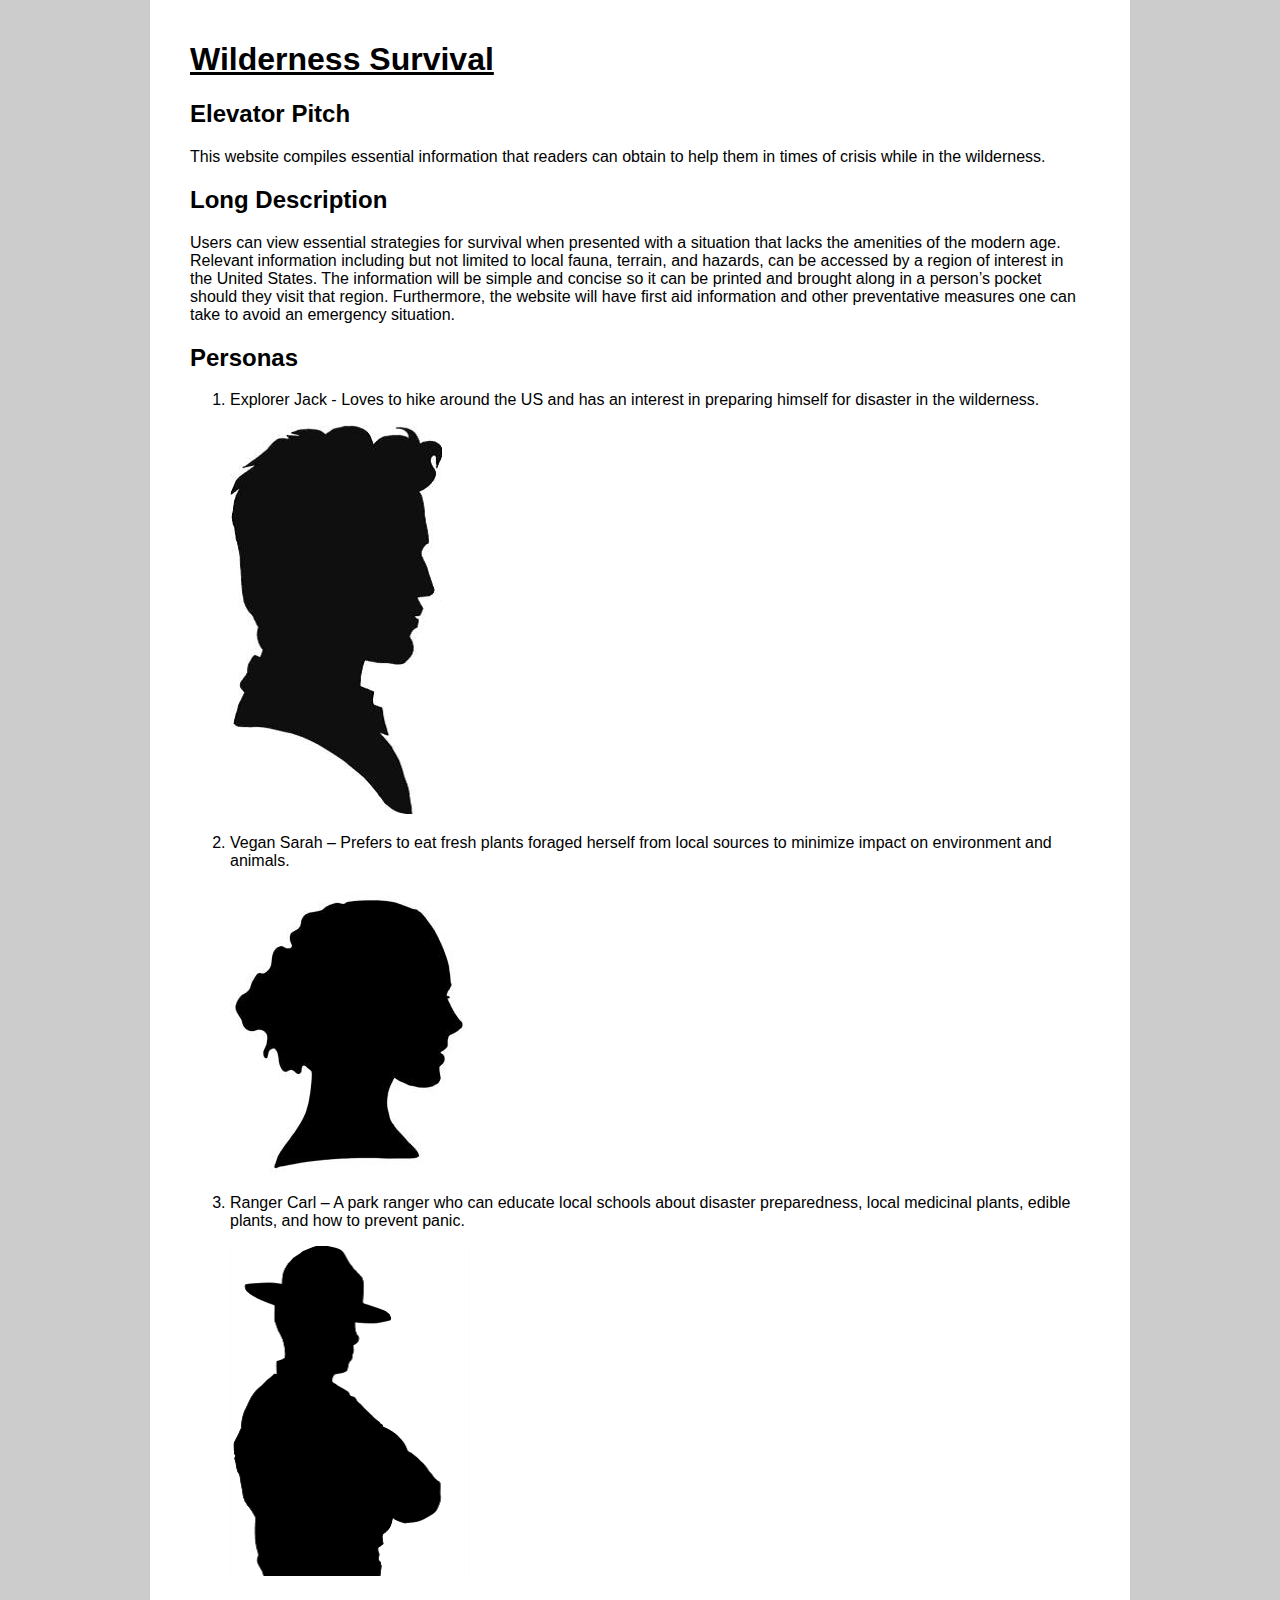
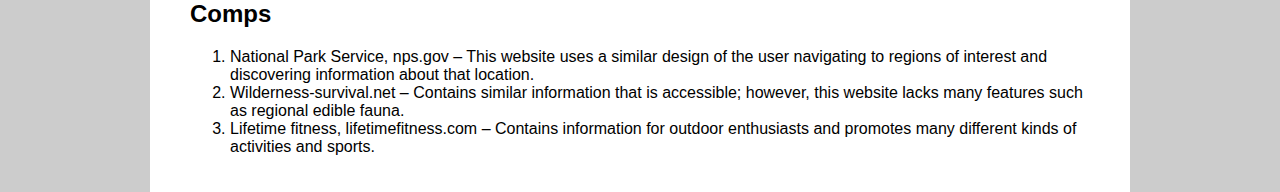
<file: index.html>
<!DOCTYPE html>
<html>
  <head>
    <meta charset="utf-8">
    <title>Wilderness Survival</title>
    <link rel="stylesheet" href="style.css" media="screen">
  </head>
  <body>
  <div class="container">
    <article class="one-pager" id="ab-survival">
	  <h1>Wilderness Survival</h1>
      <h2>Elevator Pitch</h2>

      <!-- <p><img src="alton-brown-onion-dip.jpg" alt="AB Onion Dip" /></p> -->

      <p>This website compiles essential information that readers can obtain to help them in times of crisis while in the wilderness.</p>

      <h2>Long Description</h2>

      <p>Users can view essential strategies for survival when presented with a situation that lacks the amenities of the modern age. Relevant information including but not limited to local fauna, terrain, and hazards, can be accessed by a region of interest in the United States. The information will be simple and concise so it can be printed and brought along in a person’s pocket should they visit that region. Furthermore, the website will have first aid information and other preventative measures one can take to avoid an emergency situation.</p>

      <h2>Personas</h2>

      <ol>
        <li>Explorer Jack - Loves to hike around the US and has an interest in preparing himself for disaster in the wilderness. </li>
		<p><img src="jack.png" alt="Explorer Jack" /></p>
        <li>Vegan Sarah – Prefers to eat fresh plants foraged herself from local sources to minimize impact on environment and animals. </li>
		<p><img src="sarah.png" alt="Vegan Sarah" /></p>
		<li>Ranger Carl – A park ranger who can educate local schools about disaster preparedness, local medicinal plants, edible plants, and how to prevent panic.</li>
		<p><img src="carl.png" alt="Ranger Carl" /></p>
	  </ol>

      <h2>Comps</h2>

	   <ol>
        <li>National Park Service, nps.gov – This website uses a similar design of the user navigating to regions of interest and discovering information about that location.</li>
        <li>Wilderness-survival.net – Contains similar information that is accessible; however, this website lacks many features such as regional edible fauna.</li>
		<li>Lifetime fitness, lifetimefitness.com – Contains information for outdoor enthusiasts and promotes many different kinds of activities and sports.</li>
	  </ol>

    </article>
	</div>
  </body>
</html>
</file>
<file: style.css>
body {
	background: #ccc;
	margin: 0;
	padding-left: 150px;
	padding-right: 150px;
	font-family: Helvetica;
}

.container {
	margin: 0 auto;
	width: 600 px;
	margin: T L B R;
	background: #fff;
	border-top: 10px solid #424242
	border-bottom: 10px solid #424242
}

.one-pager {
	padding: 20px 40px;
	background #fff;
}

.one-pager h1 {
	text-decoration: underline;
	font-family: Helvetica;
	font-size: 2em;
}

.one-pager h2 {
	text-decoration: bold;
	font-size 1em
}
</file>
